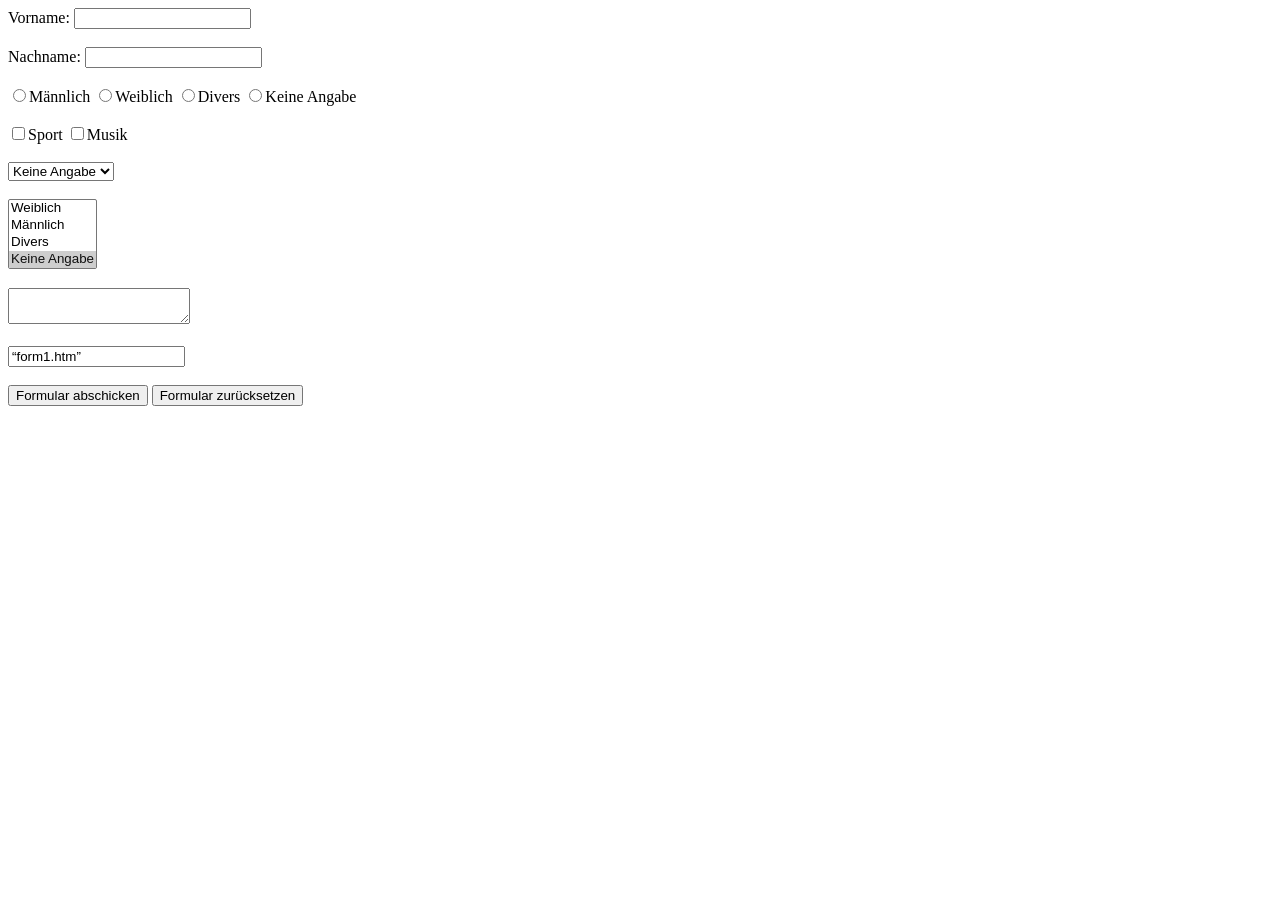
<file: Zielseite.html>
<!DOCTYPE html>
<html lang="en">
<head>

    <meta charset="UTF-8">
    <meta name="viewport" content="width=device-width, initial-scale=1.0">
    <title>Document</title>
</head>
<body>
    <form action=“zielseite.html” method=“get” >

    <form action=“mailto:nov25016@spengergasse.at” 
method=“post” enctype=“text/plain” >

<form action="mailto:adresse@mail.com" 
method="post" enctype="text/plain">
Vorname: 
<input type="text" name="vorname">
<br><br>
Nachname:
<input type="text" name="nachname">
<br><br>
<input type="radio" name="geschlecht" value="maennlich">Männlich
<input type="radio" name="geschlecht" value="weiblich">Weiblich
<input type="radio" name="geschlecht" value="divers">Divers
<input type="radio" name="geschlecht" value="keineAngabe">Keine Angabe
<br><br>
<input type="checkbox" name="interesse" 
value="sport">Sport
<input type="checkbox" name="interesse" 
value="musik">Musik
<br><br>
<select name="geschlecht">
<option value="weiblich">Weiblich</option>
<option value="maennlich">Männlich</option>
<option value="divers">Divers</option>
<option value="keineAngabe" selected>Keine Angabe</option>
</select>
<br><br>
<select name="geschlecht" multiple>
<option value="weiblich">Weiblich</option>
<option value="maennlich">Männlich</option>
<option value="divers">Divers</option>
<option value="keineAngabe" selected>Keine Angabe</option>
</select>
<br><br>    
<textarea name="kommentar" 
placeholder="Fügen Sie Ihren Kommentar ein!"> 
</textarea>
<br><br>
<input type=“hidden” name=“seite” 
value=“form1.htm”>
<br><br>
<input type="submit" 
value="Formular abschicken">
<input type="reset" 
value="Formular zurücksetzen">
<br><br>
</form>
</body>
</html>
</file>
